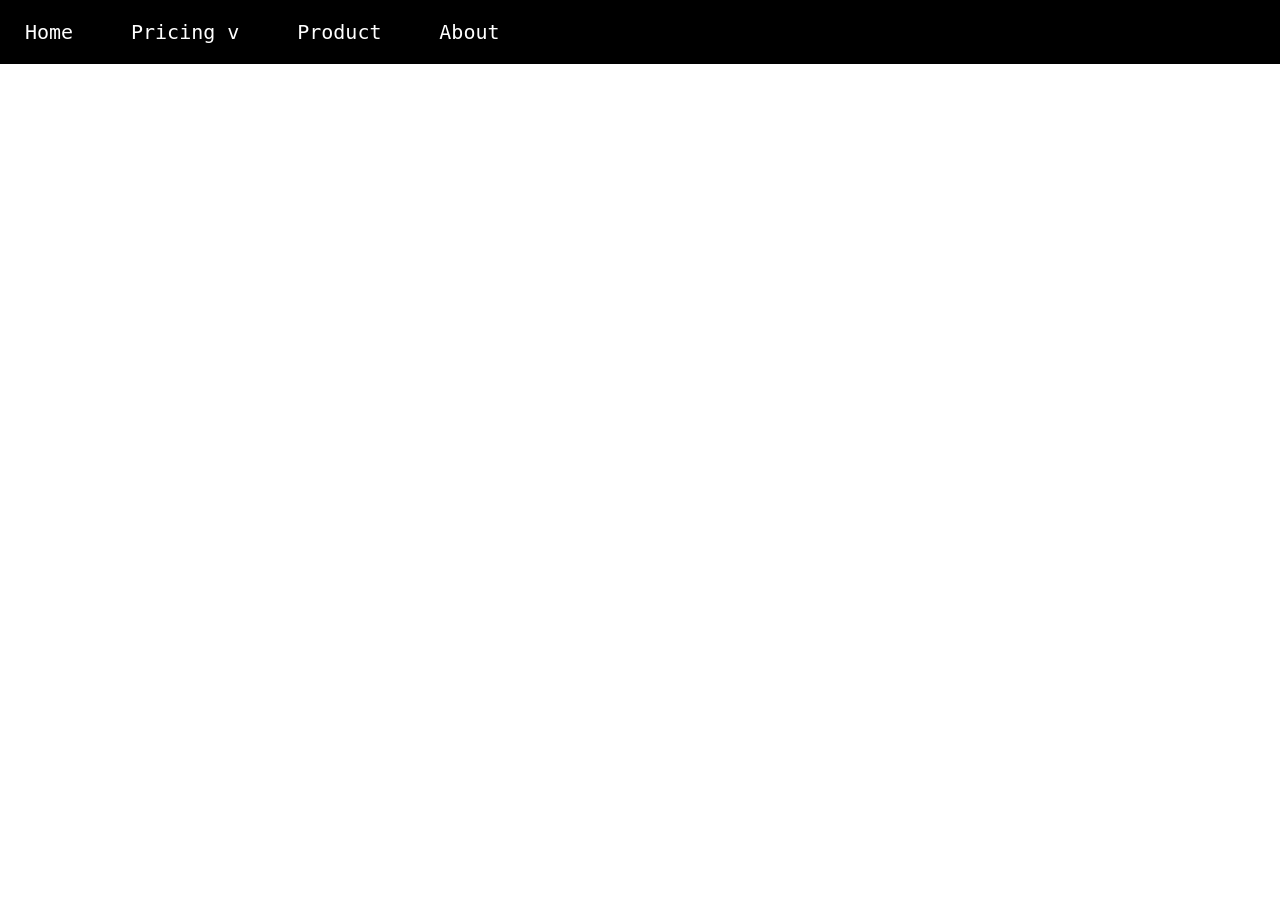
<file: try2.html>
<style>
*{
  padding: 0;
  margin: 0;
  font-family: monospace;
}

ul{
    list-style: none;
    background: #000;
}

ul li{
    display: inline-block;
    position: relative
}

ul li a{
    display: block;
    padding: 20px 25px;
    color: #fff;
    text-decoration: none;
    text-align: center;
    font-size: 20px;
}

ul li ul .dropdown li{
  display:block;
}

ul li ul.dropdown{
  width: 100%;
  background:  #22438C;
  position: absolute;
  z-index: 999;
  display: none;
}

ul li a:hover{
  background: #112C66;
}

ul li:hover ul.dropdown{
  display: block;
}

</style>

<!DOCTYPE html>
<html lang="en">
<head>
    <meta charset="UTF-8">
    <meta name="viewport" content="width=device-width, initial-scale=1.0">
    <title>Document</title>
</head>
<body>

    <ul>
        <li><a href="index.html">Home</a></li>
        <li>
            <a href="Pricing.html">Pricing v</a>
         <ul class="dropdown">
          <li><a href="#Villas">Villas</a></li>
          <li><a href="#Condominium">Condominium</a></li>
          <li><a href="#Apartments">Apartment</a></li>
         </ul>
        </li>
        <li><a href="Product.html">Product</a></li>
        <li><a href="About.html">About</a></li>
      </li>
    </ul>
    
</body>
</html>
</file>
